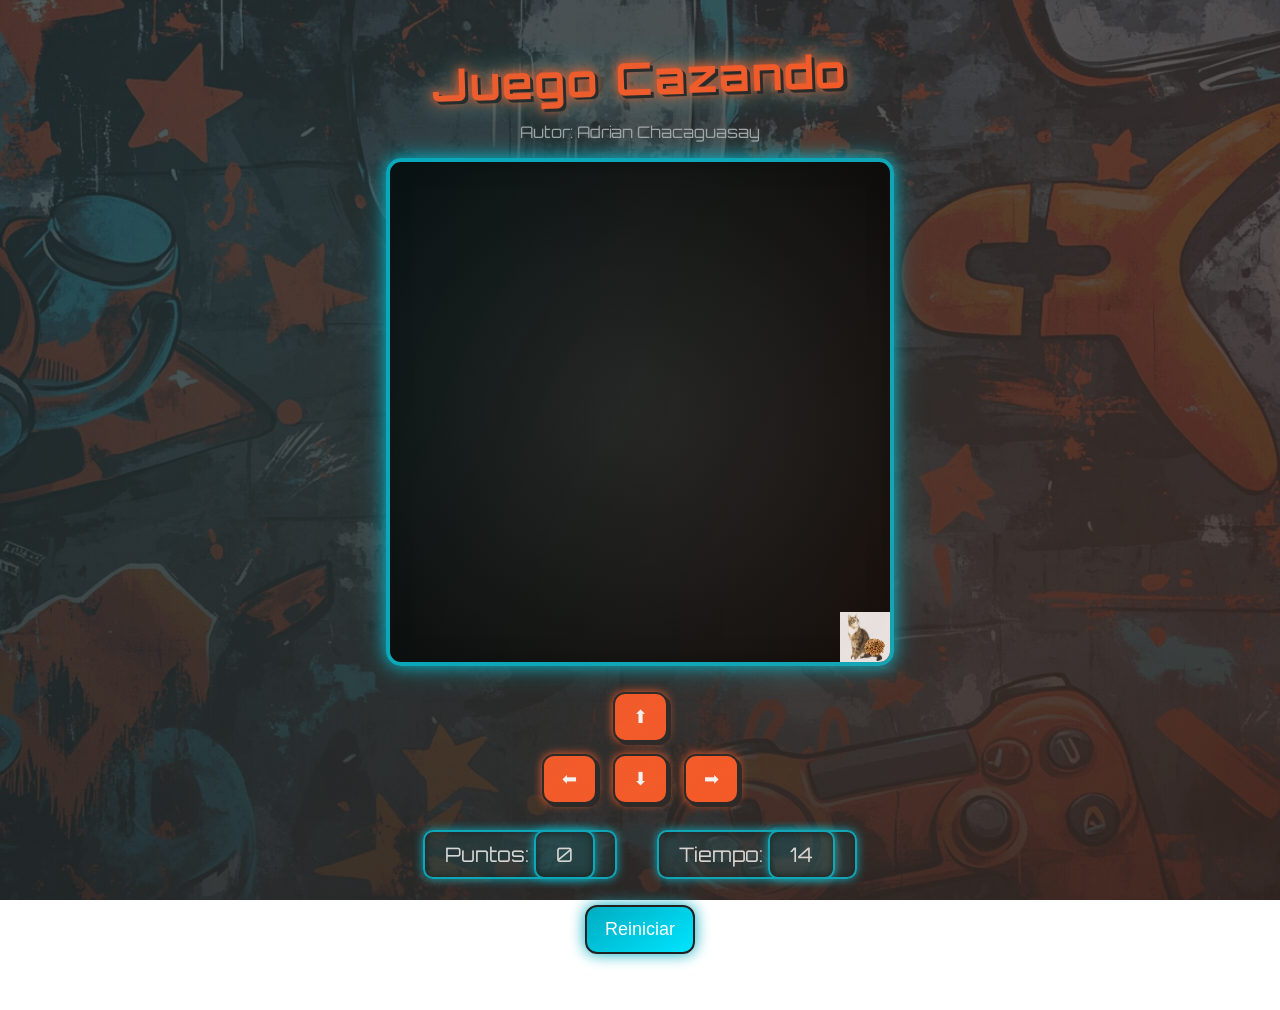
<file: index.html>
<!DOCTYPE html>
<html>
<head>
  <title>Juego Cazando</title>
    <link href="cazando.css" rel="stylesheet"/>
    <script src="utils.js"></script>
    <link href="https://fonts.googleapis.com/css2?family=Orbitron:wght@400;700&display=swap" rel="stylesheet">


</head>
<body>

  <h1>Juego Cazando</h1>
  <p>Autor: Adrian Chacaguasay</p>  
  <div class="contenedor">    
  <canvas id="juego" width="500" height="500"></canvas>
 </div>                                      


  <div class="controles">
    <button id="btnArriba">⬆</button>
    <br>
    <button id="btnIzquierda">⬅</button>
    <button id="btnAbajo">⬇</button>
    <button id="btnDerecha">➡</button>
  </div>


  <div class="panel">
    <span>Puntos: <span id="puntos">0</span></span>
    <span>Tiempo: <span id="tiempo">10</span></span>
  </div>  
  <div>
    <button id="btnReiniciar" onclick="reiniciarJuego();">Reiniciar</button>
  </div>


<p id="mensaje" class="mensaje"></p>  
<div id="overlay"></div>
 <script src="cazando.js"></script>  


</body>
</html>
</file>
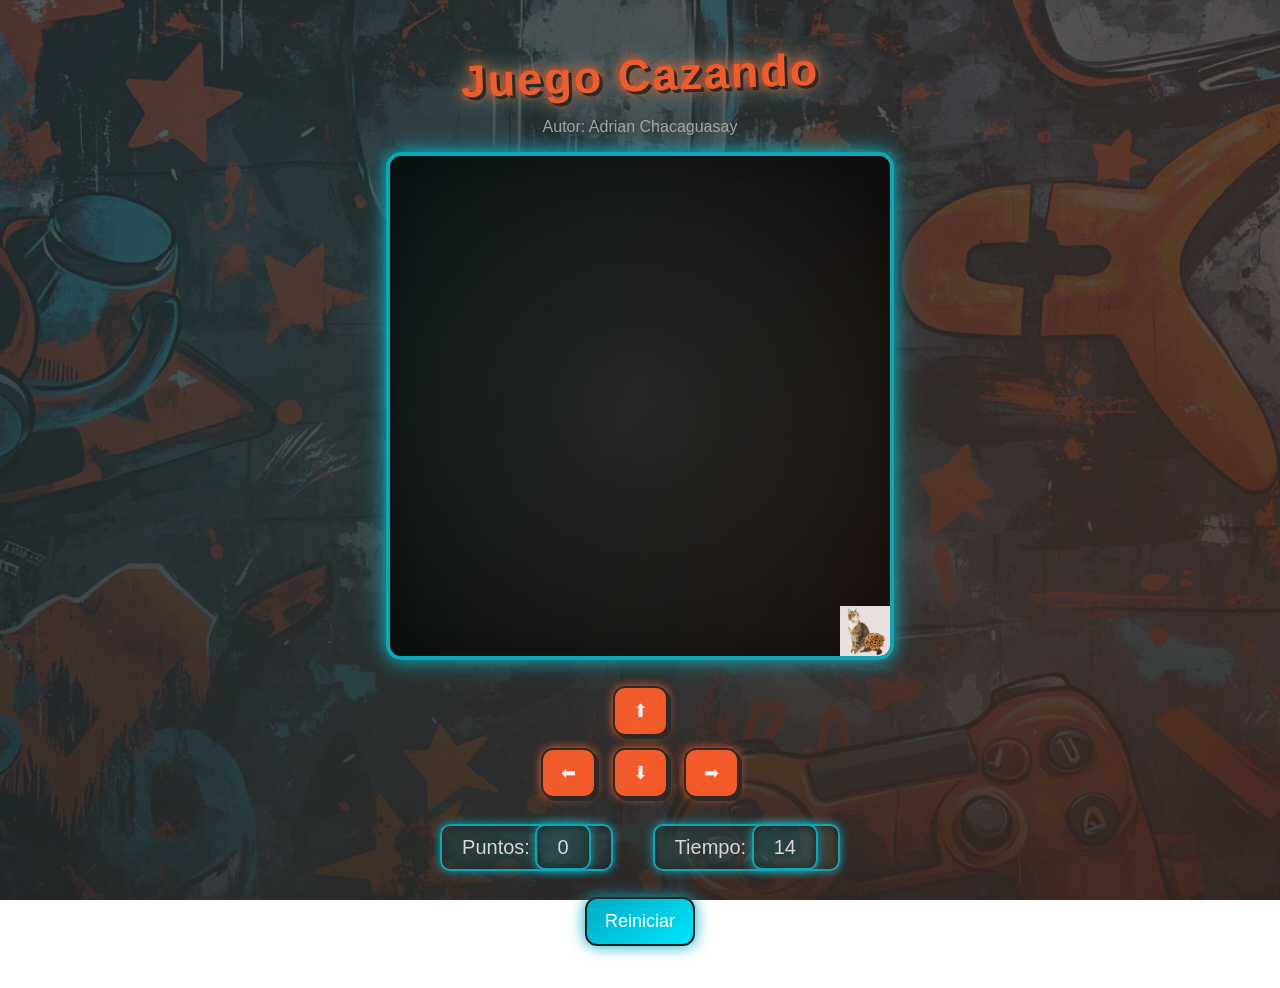
<file: cazando.html>
<!DOCTYPE html>
<html>
<head>
  <title>Juego Cazando</title>
    <link href="cazando.css" rel="stylesheet"/>
    <script src="utils.js"></script>


</head>
<body onload="iniciarJuego();">

  <h1>Juego Cazando</h1>
  <p>Autor: Adrian Chacaguasay</p>  
  <div class="contenedor">    
  <canvas id="juego" width="500" height="500"></canvas>
 </div>                                      


  <div class="controles">
    <button id="btnArriba">⬆</button>
    <br>
    <button id="btnIzquierda">⬅</button>
    <button id="btnAbajo">⬇</button>
    <button id="btnDerecha">➡</button>
  </div>


  <div class="panel">
    <span>Puntos: <span id="puntos">0</span></span>
    <span>Tiempo: <span id="tiempo">10</span></span>
  </div>  
  <div>
    <button id="btnReiniciar" onclick="reiniciarJuego();">Reiniciar</button>
  </div>


  <p id="mensaje"></p>  
  <script src="cazando.js"></script>  


</body>
</html>
</file>
<file: cazando.css>
/* ====== ESTILO GENERAL ====== */
body {
  text-align: center;
  font-family: 'Orbitron', sans-serif;
  margin: 0;
  padding: 20px;
  color: #E0E0E0;

  background:
    linear-gradient(rgba(33,33,33,0.75), rgba(33,33,33,0.9)),
    url("fondo.png"),
    repeating-linear-gradient(
      45deg,
      rgba(255,255,255,0.02) 0px,
      rgba(255,255,255,0.02) 10px,
      transparent 10px,
      transparent 20px
    );

  background-size: cover;
  background-position: center;
  background-attachment: fixed;
}
/* Spray overlay */
body::after {
  content: "";
  position: fixed;
  top: 0;
  left: 0;
  width: 100%;
  height: 100%;

  background: radial-gradient(circle at 20% 30%, rgba(0,172,193,0.1), transparent),
              radial-gradient(circle at 80% 70%, rgba(255,87,34,0.1), transparent);

  pointer-events: none;
}

/* ====== TÍTULO ====== */
h1 {
  font-size: 45px;
  color: #FF5722;
  text-shadow: 
    3px 3px 0 #212121,
    0 0 10px #FF5722,
    0 0 20px #FF5722,
    0 0 30px #00ACC1;

  transform: rotate(-2deg);
  letter-spacing: 2px;
  margin-bottom: 5px;
}

/* Autor */
p {
  color: #aaa;
}

/* ====== CONTENEDOR ====== */
.contenedor {
  display: flex;
  justify-content: center;
  margin-top: 15px;
}

/* ====== CANVAS ====== */
canvas {
  background: radial-gradient(circle, #1a1a1a, #000);
  border: 4px solid #00ACC1;
  border-radius: 15px;

  box-shadow:
    0 0 15px #00ACC1,
    0 0 30px rgba(0,172,193,0.5),
    inset 0 0 20px rgba(0,0,0,0.8);

  transition: 0.3s;
}

/* efecto hover */
canvas:hover {
  transform: scale(1.02);
}

/* ====== PANEL ====== */
.panel {
  margin: 20px 0;
  font-size: 20px;
  display: flex;
  justify-content: center;
  gap: 40px;
}

.panel span {
  background: rgba(0, 172, 193, 0.1);
  padding: 10px 20px;
  border-radius: 10px;

  border: 2px solid #00ACC1;

  box-shadow:
    0 0 10px #00ACC1,
    inset 0 0 10px rgba(0,0,0,0.5);
}

/* ====== CONTROLES ====== */
.controles {
  margin-top: 20px;
}

/* ====== BOTONES ====== */
button {
  margin: 6px;
  padding: 12px 18px;
  font-size: 18px;
  cursor: pointer;

  border: 2px solid #212121;
  border-radius: 12px;

  background: #FF5722;
  color: white;

  box-shadow:
    3px 3px 0 #212121,
    0 0 10px #FF5722;

  transition: all 0.2s ease;
}

/* Hover */
button:hover {
  background: #00ACC1;
  box-shadow:
    0 0 15px #00ACC1,
    0 0 30px #00ACC1;
  transform: scale(1.1) rotate(-1deg);
}

/* Click */
button:active {
  transform: scale(0.95);
}

/* Botón reiniciar especial */
#btnReiniciar {
  background: linear-gradient(145deg, #00ACC1, #00e5ff);
  box-shadow: 0 0 15px #00ACC1;
}

#btnReiniciar:hover {
  box-shadow: 0 0 25px #00e5ff;
}

/* ====== MENSAJE ====== */
.mensaje {
  font-size: 30px;
  font-weight: bold;
  margin-top: 20px;
  letter-spacing: 2px;
}

/* GANAR */
.mensaje.ganar {
  color: #00ACC1;
  text-shadow:
    0 0 10px #00ACC1,
    0 0 20px #00ACC1;

  animation: spray 0.6s infinite alternate;
}

/* PERDER */
.mensaje.perder {
  color: #FF5722;
  text-shadow:
    0 0 10px #FF5722,
    0 0 20px #ff0000;

  animation: glitch 0.2s infinite;
}

/* ====== ANIMACIONES ====== */

/* spray grafiti */
@keyframes spray {
  from { transform: scale(1); }
  to { transform: scale(1.1) rotate(-1deg); }
}

/* glitch */
@keyframes glitch {
  0% { transform: translate(0); }
  25% { transform: translate(-3px, 2px); }
  50% { transform: translate(3px, -2px); }
  75% { transform: translate(-2px, 1px); }
  100% { transform: translate(0); }
}
</file>
